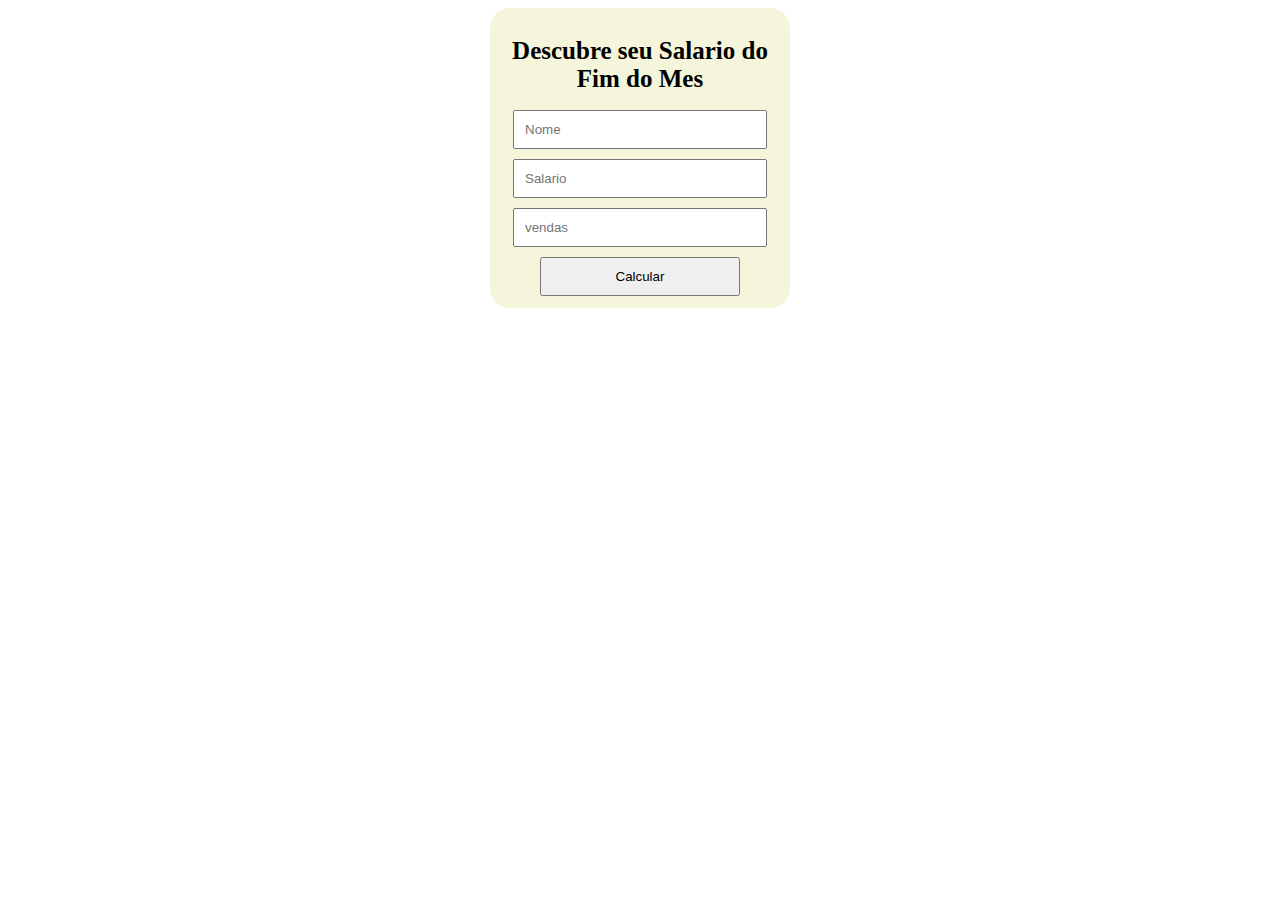
<file: Exercicio 1/index.html>
<!DOCTYPE html>
<html lang="pt-br">
<head>
    <meta charset="UTF-8">
    <meta http-equiv="X-UA-Compatible" content="IE=edge">
    <meta name="viewport" content="width=device-width, initial-scale=1.0">
    <title>Exercicio 1</title>
    <link rel="stylesheet" href="style.css">
</head>
<body>
    <section>
        <div class="container-forms">
            <h1>Descubre seu Salario do Fim do Mes</h1>
            <input type="text" name="" class="input-nome" placeholder="Nome">
            <input type="text" class="input-valor" placeholder="Salario">
            <input type="text" class="input-valor-total" placeholder="vendas">
            <button>Calcular</button>
        </div>
        <div class="areaResultado">
    
        </div>
    </section>
</body>
<script src="script-exercicio1.js">

</script>
</html>
</file>
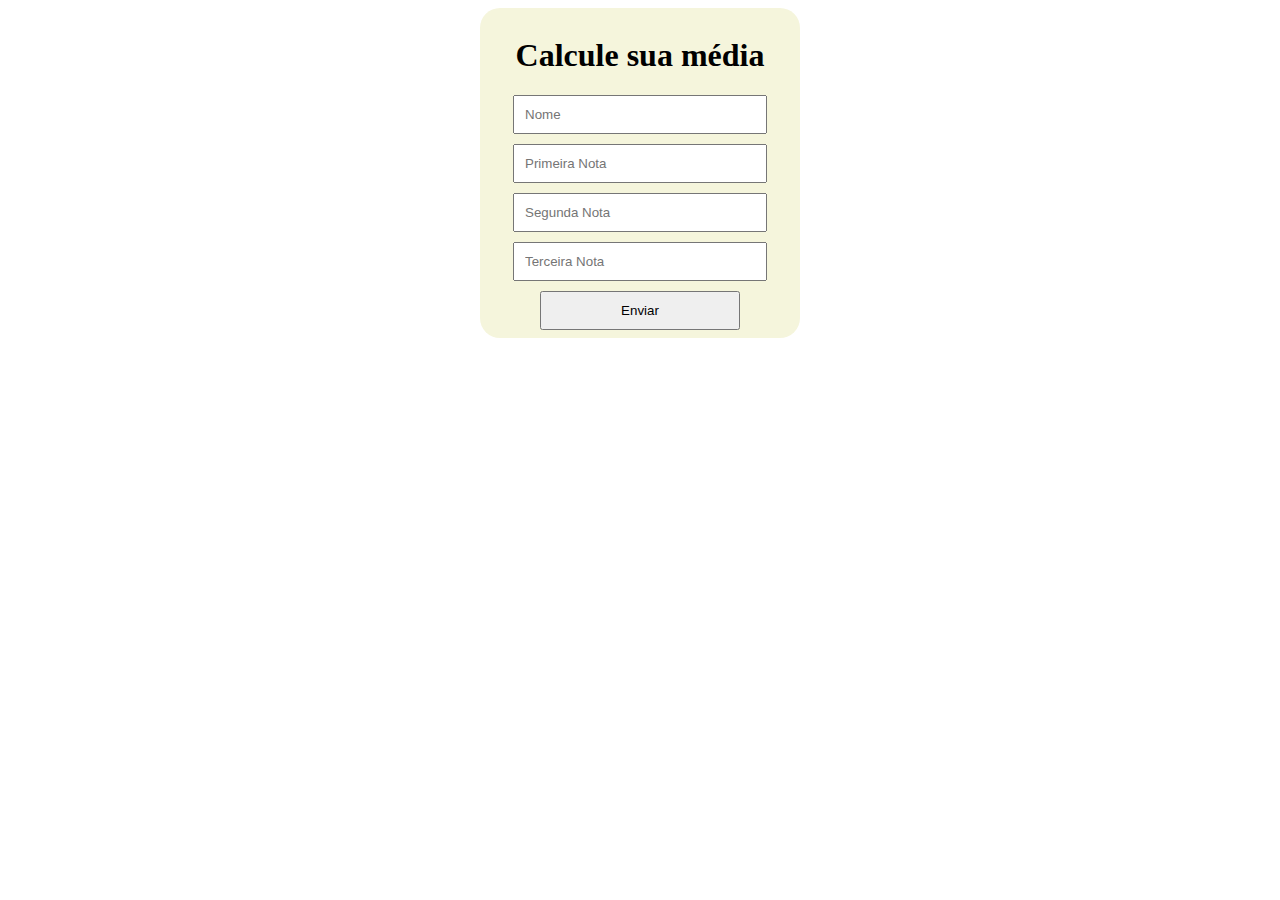
<file: Exercicio 2/index.html>
<!DOCTYPE html>
<html lang="en">
  <head>
    <meta charset="UTF-8" />
    <meta http-equiv="X-UA-Compatible" content="IE=edge" />
    <meta name="viewport" content="width=device-width, initial-scale=1.0" />
    <title>Exercicio 2</title>
    <link rel="stylesheet" href="style.css" />
  </head>
  <body>
    <section>
      <div class="container-forms">
        <h1>Calcule sua média</h1>
        <input class="input-nome" placeholder="Nome" />
        <input class="input-nota1" placeholder="Primeira Nota" />
        <input class="input-nota2" placeholder="Segunda Nota" />
        <input class="input-nota3" placeholder="Terceira Nota" />
        <button>Enviar</button>
    </div>
    <div class="areaResultado"></div>
    </section>
  </body>
  <script src="script-exercicio2.js"></script>
</html>
</file>
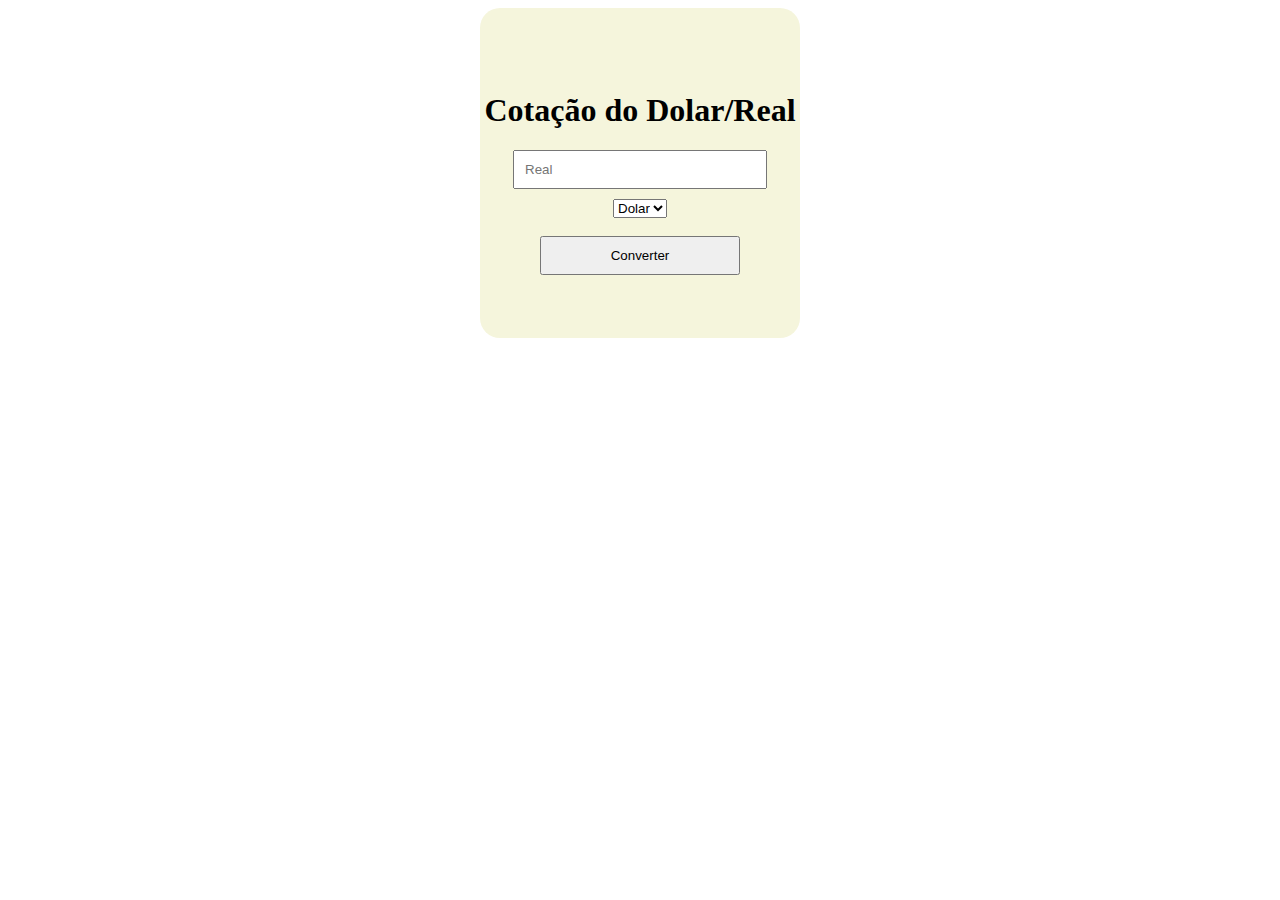
<file: Exercicio 3/index.html>
<!DOCTYPE html>
<html lang="pt-br">
<head>
    <meta charset="UTF-8">
    <meta http-equiv="X-UA-Compatible" content="IE=edge">
    <meta name="viewport" content="width=device-width, initial-scale=1.0">
    <title>Exercicio 3</title>
    <link rel="stylesheet" href="style.css">
</head>
<body>
    <section>
        <div class="container-forms">
            <h1>Cotação do Dolar/Real</h1>
            <input type="text" placeholder="Real" class="valor">
            <select class="selector">
                <option value="Dolar">Dolar</option>
                <option value="Real">Real</option>
            </select>
            <br>
            <button>Converter</button>
        </div>
        <div class="areaResultado"></div>
    </section>
</body>
<script src="script-exercicio3.js"></script>
</html>
</file>
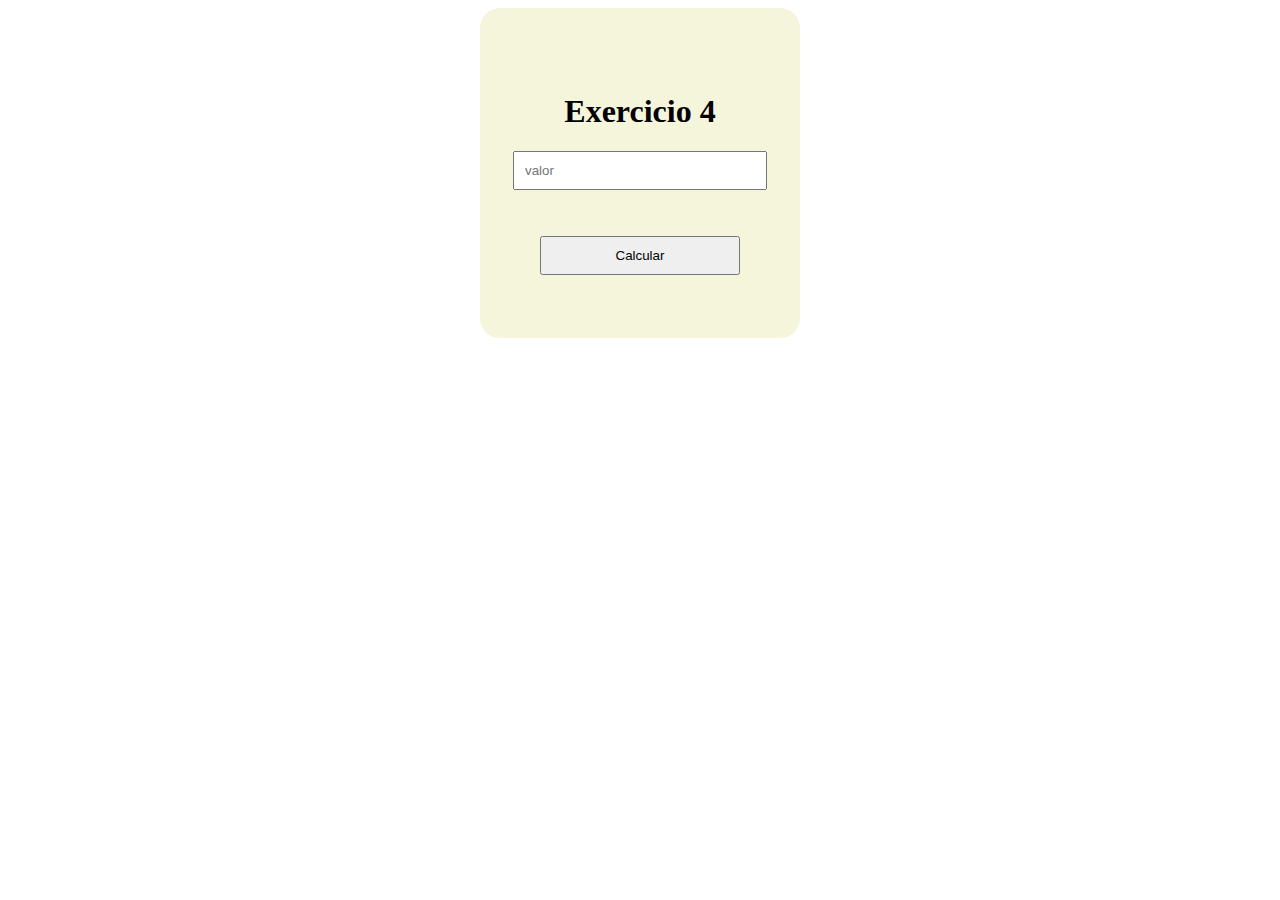
<file: Exercicio 4/index.html>
<!DOCTYPE html>
<html lang="en">
<head>
    <meta charset="UTF-8">
    <meta http-equiv="X-UA-Compatible" content="IE=edge">
    <meta name="viewport" content="width=device-width, initial-scale=1.0">
    <title>Exercicio 4</title>
    <link rel="stylesheet" href="style.css">
</head>
<body>
    <section>
        <div class="container-forms">
            <h1>Exercicio 4</h1>
            <input type="text" placeholder="valor" class="valor">
            <br>
            <br>
            <button onclick="getValor()">Calcular</button>
        </div>
        <div class="areaResultado"></div>
    </section>
</body>
<script src="script-exercicio4.js"></script>
</html>
</file>
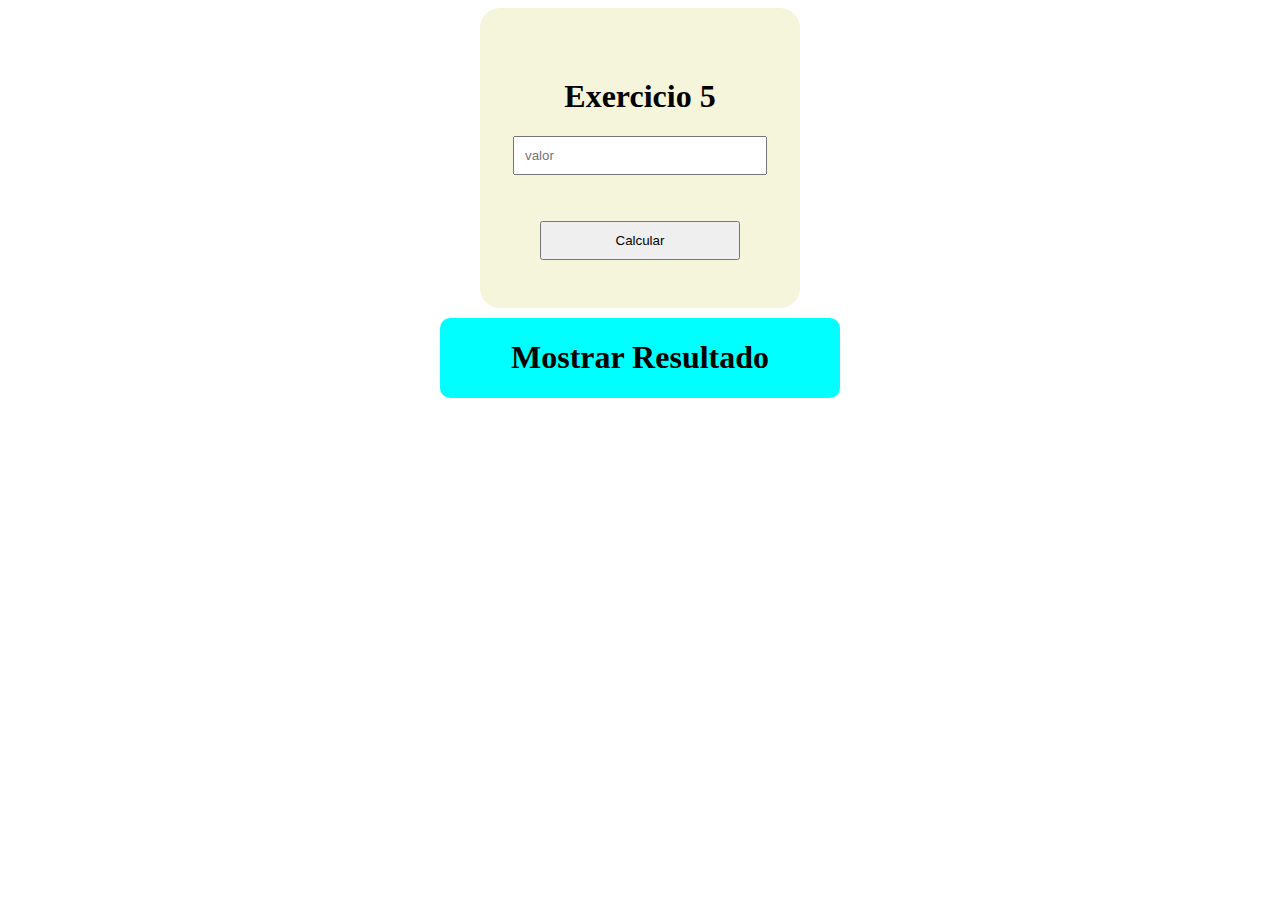
<file: Exercicio 5/index.html>
<!DOCTYPE html>
<html lang="en">
<head>
    <meta charset="UTF-8">
    <meta http-equiv="X-UA-Compatible" content="IE=edge">
    <meta name="viewport" content="width=device-width, initial-scale=1.0">
    <title>Exercicio 5</title>
    <link rel="stylesheet" href="style.css">
</head>
<body>
    <section>
        <div class="container-forms">
            <h1>Exercicio 5</h1>
            <input type="text" placeholder="valor" class="valor">
            <br>
            <br>
            <button onclick="getValor()">Calcular</button>
        </div>
        <div class="areaResultado">
            <h1>Mostrar Resultado</h1>
        </div>
    </section>
</body>
<script src="script-exercicio5.js"></script>
</html>
</file>
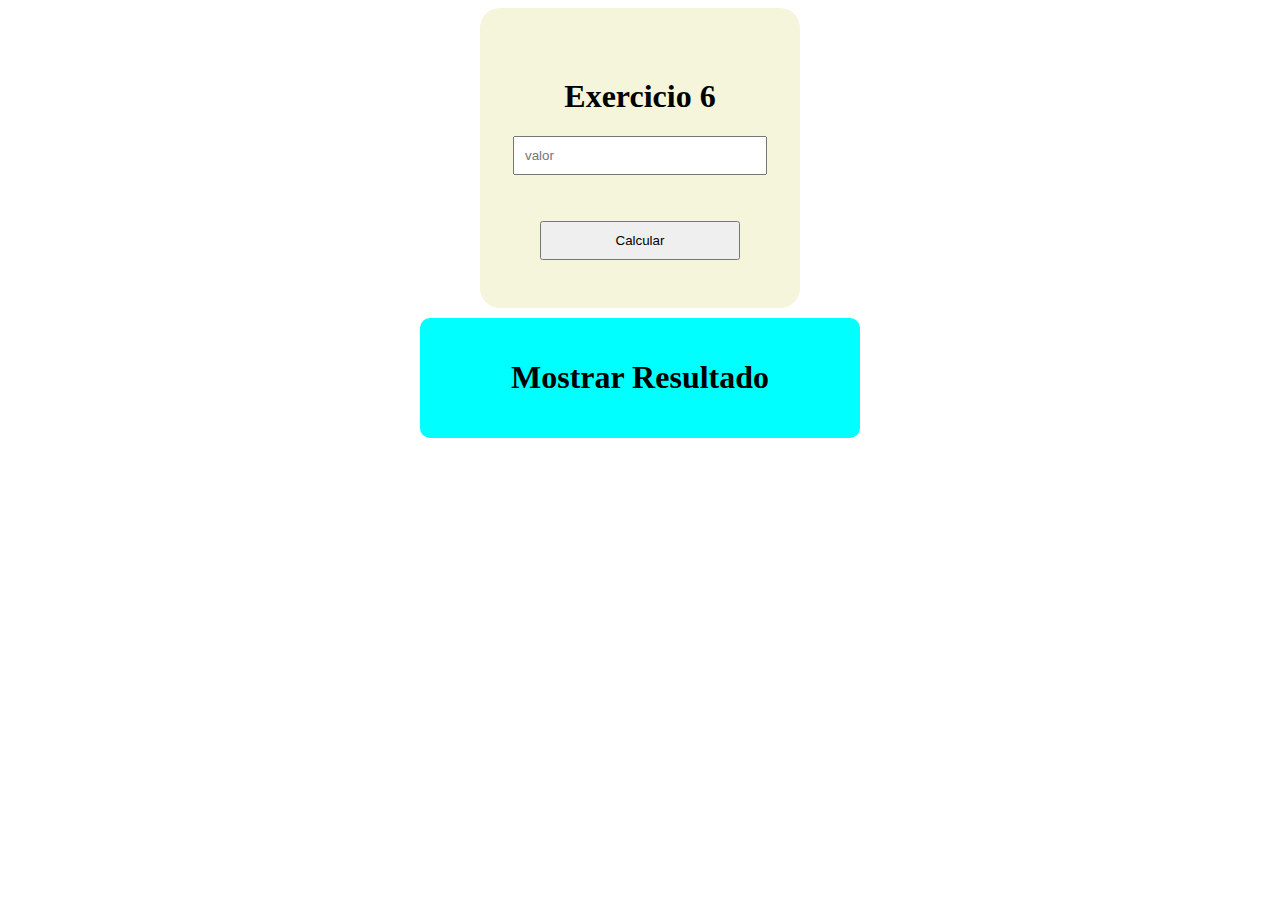
<file: Exercicio 6/index.html>
<!DOCTYPE html>
<html lang="en">
<head>
    <meta charset="UTF-8">
    <meta http-equiv="X-UA-Compatible" content="IE=edge">
    <meta name="viewport" content="width=device-width, initial-scale=1.0">
    <title>Exercicio 6</title>
    <link rel="stylesheet" href="style.css">
</head>
<body>
    <section>
        <div class="container-forms">
            <h1>Exercicio 6</h1>
            <input type="text" placeholder="valor" class="valor">
            <br>
            <br>
            <button onclick="getValor()">Calcular</button>
        </div>
        <div class="areaResultado">
            <h1>Mostrar Resultado</h1>
        </div>
    </section>
</body>
<script src="script-exercicio6.js">

</script>
</html>
</file>
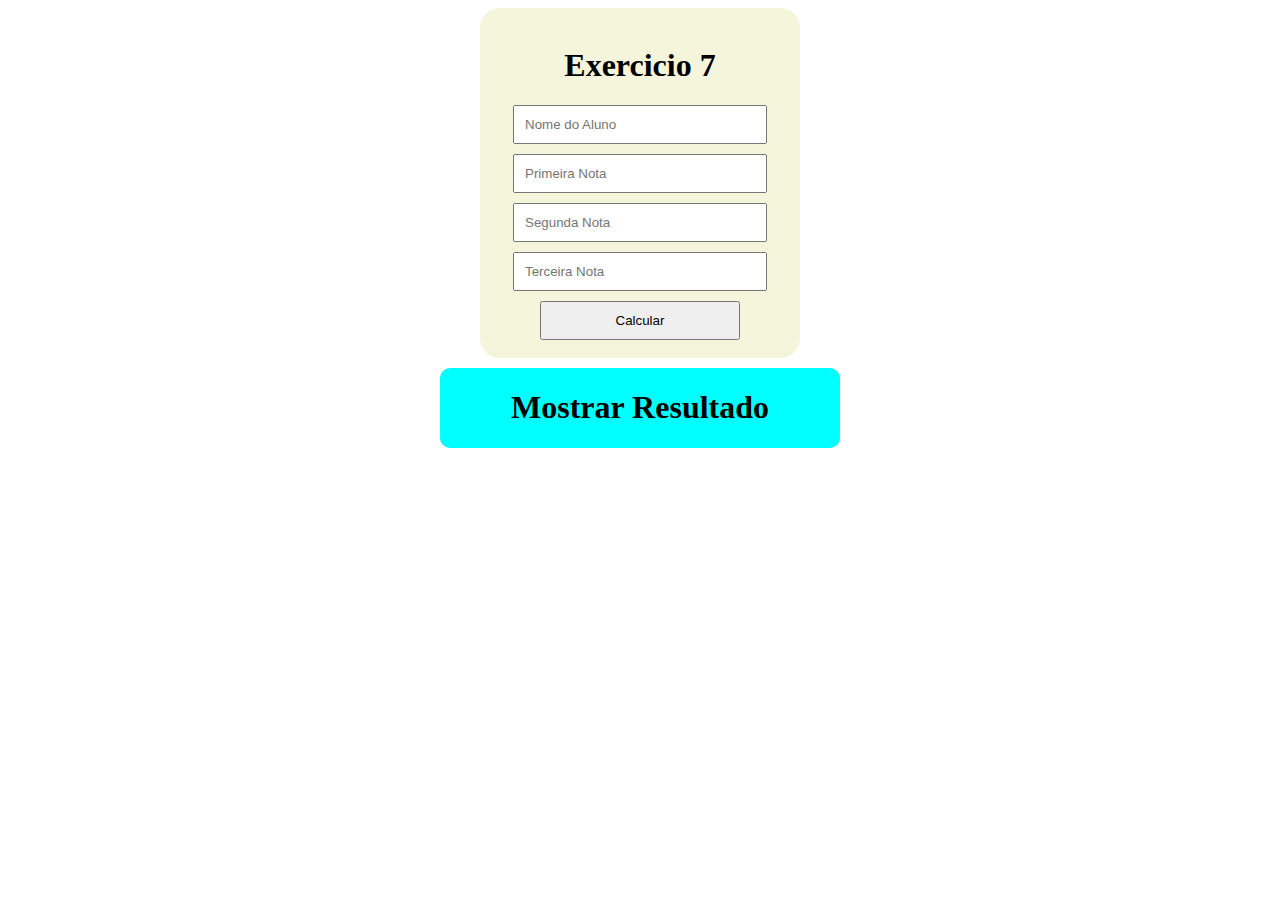
<file: Exercicio 7/index.html>
<!DOCTYPE html>
<html lang="en">
<head>
    <meta charset="UTF-8">
    <meta http-equiv="X-UA-Compatible" content="IE=edge">
    <meta name="viewport" content="width=device-width, initial-scale=1.0">
    <title>Exercicio 7</title>
    <link rel="stylesheet" href="style.css">
</head>
<body>
    <section>
        <div class="container-forms">
            <h1>Exercicio 7</h1>
            <input type="text" placeholder="Nome do Aluno" class="nome">
            <input type="text" placeholder="Primeira Nota" class="nota1">
            <input type="text" placeholder="Segunda Nota" class="nota2">
            <input type="text" placeholder="Terceira Nota" class="nota3">
            <button onclick="getValor()">Calcular</button>
        </div>
        <div class="areaResultado">
            <h1>Mostrar Resultado</h1>
        </div>
    </section>
</body>
<script src="script-exercicio7.js"></script>
</html>
</file>
<file: Exercicio 1/style.css>
section{
    display: flex;
    flex-direction: column;
    align-items: center;
    justify-content: center;
}
.container-forms {
    display: flex;
    flex-direction: column;
    align-items: center;
    justify-content: center;
    background-color: beige;
    border-radius: 20px;
    width: 300px;
    height: 300px;
    
}
.container-forms h1{
    font-size: 25px;
    text-align: center;
}
.container-forms input{
    width: 230px;
    padding: 10px;
    margin-bottom: 10px;
}
.container-forms button{
    width: 200px;
    padding: 10px;
}
.areaResultado{
    display: flex;
    flex-direction: column;
    align-items: center;
    margin-top:10px;
    background-color: aqua;
    width: 400px;
    border-radius: 10px;
}
</file>
<file: Exercicio 2/style.css>
section{
    display: flex;
    flex-direction: column;
    align-items: center;
    justify-content: center;
    min-width: 80vh;
}
.container-forms {
    display: flex;
    flex-direction: column;
    align-items: center;
    justify-content: center;
    background-color: beige;
    border-radius: 20px;
    width: 320px;
    height: 330px;
    
}
.container-forms input{
    width: 230px;
    padding: 10px;
    margin-bottom: 10px;
}
.container-forms button{
    width: 200px;
    padding: 10px;
}
.areaResultado{
    display: flex;
    flex-direction: column;
    align-items: center;
    margin-top:10px;
    background-color: aqua;
    width: 400px;
    border-radius: 10px;
}
</file>
<file: Exercicio 3/style.css>
section{
    display: flex;
    flex-direction: column;
    align-items: center;
    justify-content: center;
    min-width: 80vh;
}
.container-forms {
    display: flex;
    flex-direction: column;
    align-items: center;
    justify-content: center;
    background-color: beige;
    border-radius: 20px;
    width: 320px;
    height: 330px;
    
}
.container-forms input{
    width: 230px;
    padding: 10px;
    margin-bottom: 10px;
}
.container-forms button{
    width: 200px;
    padding: 10px;
}
.areaResultado{
    display: flex;
    flex-direction: column;
    align-items: center;
    margin-top:10px;
    background-color: aqua;
    width: 400px;
    border-radius: 10px;
}
</file>
<file: Exercicio 4/style.css>
section{
    display: flex;
    flex-direction: column;
    align-items: center;
    justify-content: center;
    min-width: 80vh;
}
.container-forms {
    display: flex;
    flex-direction: column;
    align-items: center;
    justify-content: center;
    background-color: beige;
    border-radius: 20px;
    width: 320px;
    height: 330px;
    
}
.container-forms input{
    width: 230px;
    padding: 10px;
    margin-bottom: 10px;
}
.container-forms button{
    width: 200px;
    padding: 10px;
}
.areaResultado{
    display: flex;
    flex-direction: column;
    align-items: center;
    margin-top:10px;
    background-color: aqua;
    width: 400px;
    border-radius: 10px;
}
</file>
<file: Exercicio 5/style.css>
*{
    list-style-type: none;
}
section{
    display: flex;
    flex-direction: column;
    align-items: center;
    justify-content: center;
    min-width: 80vh;
}
.container-forms {
    display: flex;
    flex-direction: column;
    align-items: center;
    justify-content: center;
    background-color: beige;
    border-radius: 20px;
    width: 320px;
    height: 300px;
    
}
.container-forms input{
    width: 230px;
    padding: 10px;
    margin-bottom: 10px;
}
.container-forms button{
    width: 200px;
    padding: 10px;
}
.areaResultado{
    display: flex;
    flex-direction: column;
    align-items: center;
    margin-top:10px;
    background-color: aqua;
    width: 400px;
    border-radius: 10px;
}
</file>
<file: Exercicio 6/style.css>
*{
    list-style-type: none;
}
section{
    display: flex;
    flex-direction: column;
    align-items: center;
    justify-content: center;
    min-width: 80vh;
}
.container-forms {
    display: flex;
    flex-direction: column;
    align-items: center;
    justify-content: center;
    background-color: beige;
    border-radius: 20px;
    width: 320px;
    height: 300px;
    
}
.container-forms input{
    width: 230px;
    padding: 10px;
    margin-bottom: 10px;
}
.container-forms button{
    width: 200px;
    padding: 10px;
}
.areaResultado{
    display: flex;
    flex-direction: column;
    align-items: center;
    margin-top:10px;
    background-color: aqua;
    width: 400px;
    border-radius: 10px;
    padding: 20px;
}
</file>
<file: Exercicio 7/style.css>
*{
    list-style-type: none;
}
section{
    display: flex;
    flex-direction: column;
    align-items: center;
    justify-content: center;
    min-width: 80vh;
}
.container-forms {
    display: flex;
    flex-direction: column;
    align-items: center;
    justify-content: center;
    background-color: beige;
    border-radius: 20px;
    width: 320px;
    height: 350px;
    
}
.container-forms input{
    width: 230px;
    padding: 10px;
    margin-bottom: 10px;
}
.container-forms button{
    width: 200px;
    padding: 10px;
}
.areaResultado{
    display: flex;
    flex-direction: column;
    align-items: center;
    margin-top:10px;
    background-color: aqua;
    width: 400px;
    border-radius: 10px;
}
</file>
